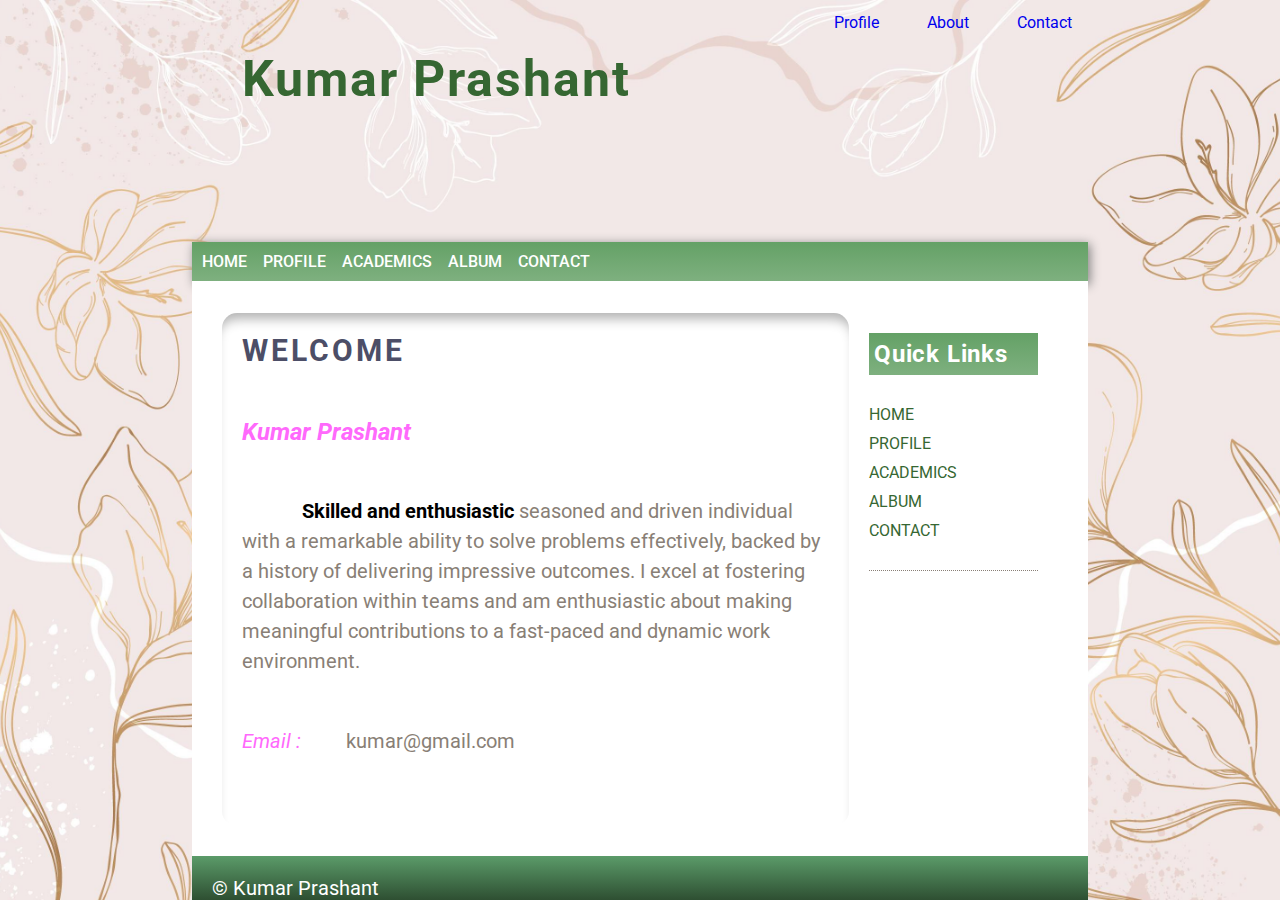
<file: index.html>
<!DOCTYPE html>
<html lang="en">
  <head>
    <link rel="stylesheet" href="./style.css" />
    <title>22MCA0411</title>
  </head>
  <body>
    <div class="container">
      <header>
        <h1>Kumar Prashant</h1>
        <nav>
          <ul>
            <li><a href="./profile/profile.html">Profile</a></li>
            <li><a href="./home/index.html">About</a></li>
            <li><a href="./contact/contact.html">Contact</a></li>
          </ul>
        </nav>
      </header>
      <div class="mainContent">
        <div class="anotherNav">
          <ul>
            <li><a href="./home/index.html">home</a></li>
            <li><a href="./profile/profile.html">profile</a></li>
            <li><a href="./academics/academics.html">academics</a></li>
            <li><a href="./album/album.html">album</a></li>
            <li><a href="./contact/contact.html">contact</a></li>
          </ul>
        </div>

        <div class="info">
          <div class="left">
            <h2>WELCOME</h2>
            <h3>Kumar Prashant</h3>
            <p>
              &emsp;&emsp;&emsp;<b style="color: black"
                >Skilled and enthusiastic</b
              >
              seasoned and driven individual with a remarkable ability to solve problems effectively, backed by a history of delivering impressive outcomes. I excel at fostering collaboration within teams and am enthusiastic about making meaningful contributions to a fast-paced and dynamic work environment.
            </p>

            <p><span>Email : </span>&emsp;&emsp;kumar@gmail.com</p>
          </div>

          
          <div class="right">
            <div class="linkTitle">
              <h2>Quick Links</h2>
              <ul>
                <li><a href="./home/index.html">home</a></li>
                <li><a href="./profile/profile.html">profile</a></li>
                <li><a href="./academics/academics.html">academics</a></li>
                <li><a href="./album/album.html">album</a></li>
                <li><a href="./contact/contact.html">contact</a></li>
              </ul>
            </div>
          </div>
        </div>

        <div class="footer">
          <p>&copy; Kumar Prashant</p>
        </div>
      </div>
    </div>
  </body>
</html>
</file>
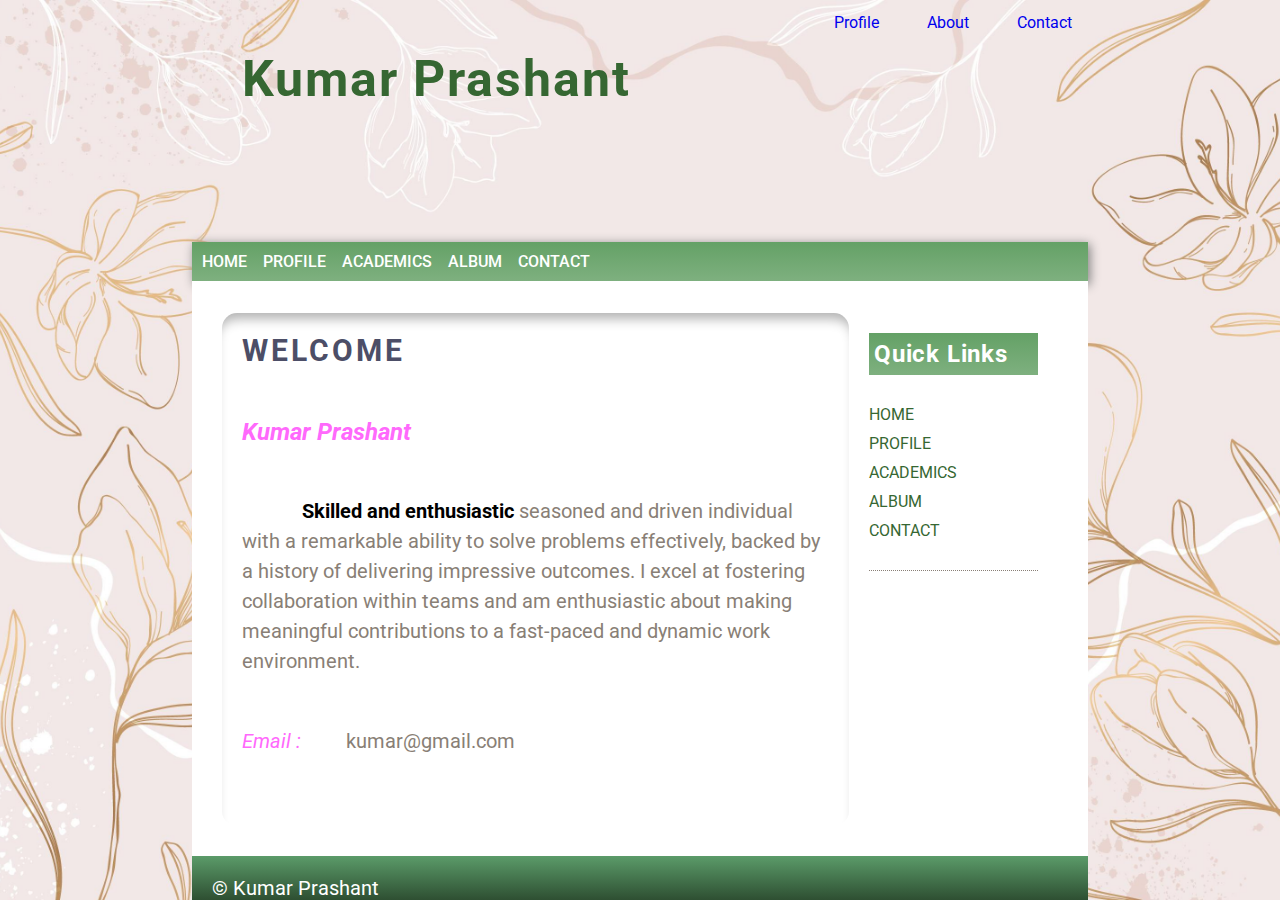
<file: home/index.html>
<!DOCTYPE html>
<html lang="en">
  <head>
    <link rel="stylesheet" href="./style.css" />
    <title>22MCA0411</title>
  </head>
  <body>
    <div class="container">
      <header>
        <h1>Kumar Prashant</h1>
        <nav>
          <ul>
            <li><a href="../profile/profile.html">Profile</a></li>
            <li><a href="../home/index.html">About</a></li>
            <li><a href="../contact/contact.html">Contact</a></li>
          </ul>
        </nav>
      </header>
      <div class="mainContent">
        <div class="anotherNav">
          <ul>
            <li><a href="../home/index.html">home</a></li>
            <li><a href="../profile/profile.html">profile</a></li>
            <li><a href="../academics/academics.html">academics</a></li>
            <li><a href="../album/album.html">album</a></li>
            <li><a href="../contact/contact.html">contact</a></li>
          </ul>
        </div>

        <div class="info">
          <div class="left">
            <h2>WELCOME</h2>
            <h3>Kumar Prashant</h3>
            <p>
              &emsp;&emsp;&emsp;<b style="color: black"
                >Skilled and enthusiastic</b
              >
              seasoned and driven individual with a remarkable ability to solve problems effectively, backed by a history of delivering impressive outcomes. I excel at fostering collaboration within teams and am enthusiastic about making meaningful contributions to a fast-paced and dynamic work environment.
            </p>

            <p><span>Email : </span>&emsp;&emsp;kumar@gmail.com</p>
          </div>

          
          <div class="right">
            <div class="linkTitle">
              <h2>Quick Links</h2>
              <ul>
                <li><a href="../home/index.html">home</a></li>
                <li><a href="../profile/profile.html">profile</a></li>
                <li><a href="../academics/academics.html">academics</a></li>
                <li><a href="../album/album.html">album</a></li>
                <li><a href="../contact/contact.html">contact</a></li>
              </ul>
            </div>
          </div>
        </div>

        <div class="footer">
          <p>&copy; Kumar Prashant</p>
        </div>
      </div>
    </div>
  </body>
</html>
</file>
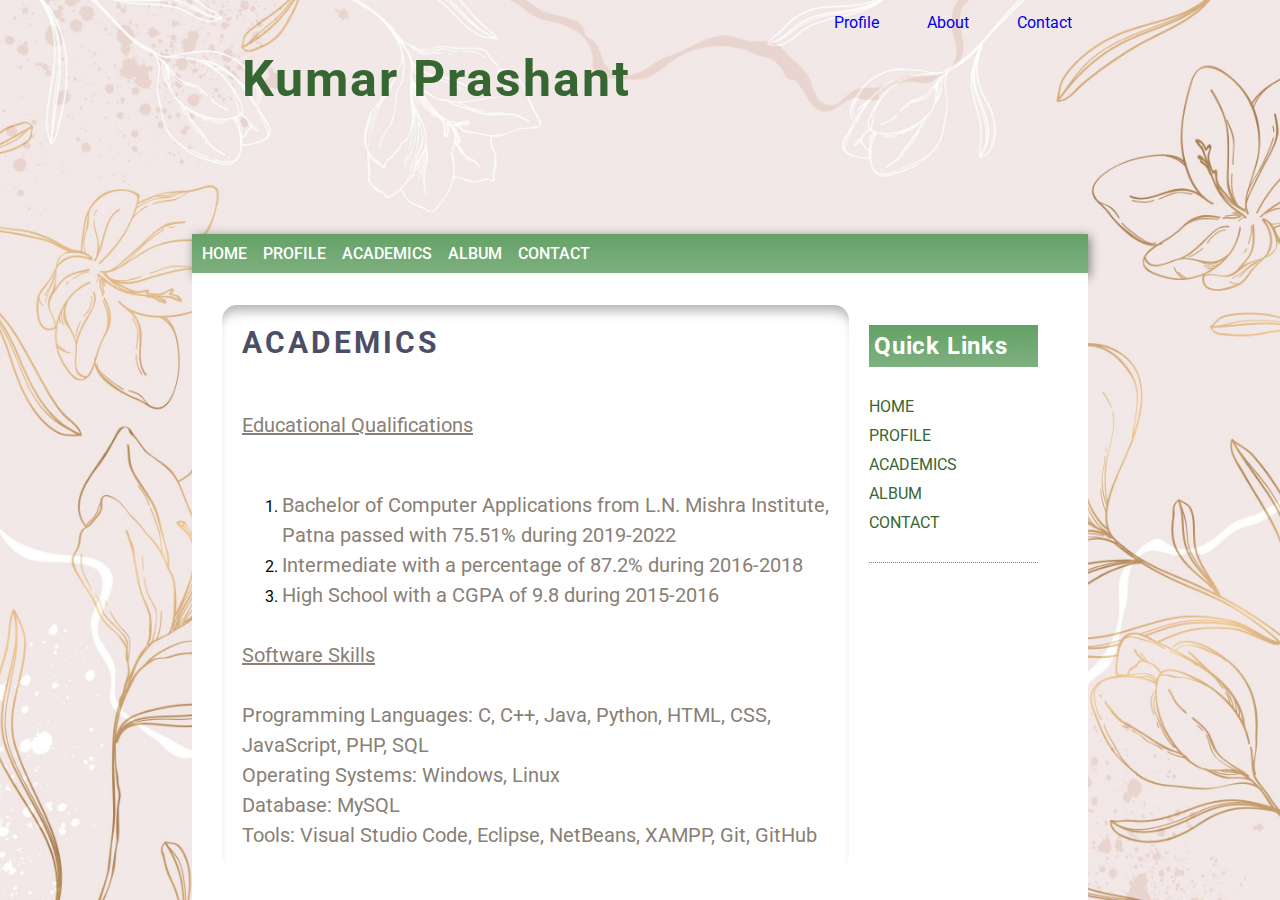
<file: academics/academics.html>
<!DOCTYPE html>
<html lang="en">
  <head>
    <link rel="stylesheet" href="./academics.css" />
    <title>22MCA0411</title>
  </head>
  <body>
    <div class="container">
      <header>
        <h1>Kumar Prashant</h1>
        <nav>
          <ul>
            <li><a href="../profile/profile.html">Profile</a></li>
            <li><a href="../home/index.html">About</a></li>
            <li><a href="../contact/contact.html">Contact</a></li>
          </ul>
        </nav>
      </header>
      <div class="mainContent">
        <div class="anotherNav">
          <ul>
            <li><a href="../home/index.html">home</a></li>
            <li><a href="../profile/profile.html">profile</a></li>
            <li><a href="../academics/academics.html">academics</a></li>
            <li><a href="../album/album.html">album</a></li>
            <li><a href="../contact/contact.html">contact</a></li>
          </ul>
        </div>

        <div class="info">
          <div class="left">
            <h2>ACADEMICS</h2>
           <p style="margin-bottom: 50px;"><u>Educational Qualifications</u></p>
           <ol>
               <li>
                <p>Bachelor of Computer Applications from L.N. Mishra Institute, Patna passed with 75.51%  during 2019-2022</p>
               </li>
            <li>
                <p>Intermediate with a percentage of 87.2% during 2016-2018</p>
            </li>
            <li>
                <p>High School with  a CGPA of 9.8 during 2015-2016</p>
            </li>
           </ol>

           <p style="margin: 30px 0px;"><u>Software Skills</u></p>
              <ul>
                <li>
                     <p>Programming Languages: C, C++, Java, Python, HTML, CSS, JavaScript, PHP, SQL</p>
                </li>
                <li>
                     <p>Operating Systems: Windows, Linux</p>
                </li>
                <li>
                     <p>Database: MySQL</p>
                </li>
                <li>
                     <p>Tools: Visual Studio Code, Eclipse, NetBeans, XAMPP, Git, GitHub</p>
                </li>

          </div>


          <div class="right">
            <div class="linkTitle">
              <h2>Quick Links</h2>
              <ul>
                <li><a href="../home/index.html">home</a></li>
                <li><a href="../profile/profile.html">profile</a></li>
                <li><a href="../academics/academics.html">academics</a></li>
                <li><a href="../album/album.html">album</a></li>
                <li><a href="../contact/contact.html">contact</a></li>
              </ul>
            </div>
          </div>
        </div>
        
      </div>
    </div>
  </body>
</html>
</file>
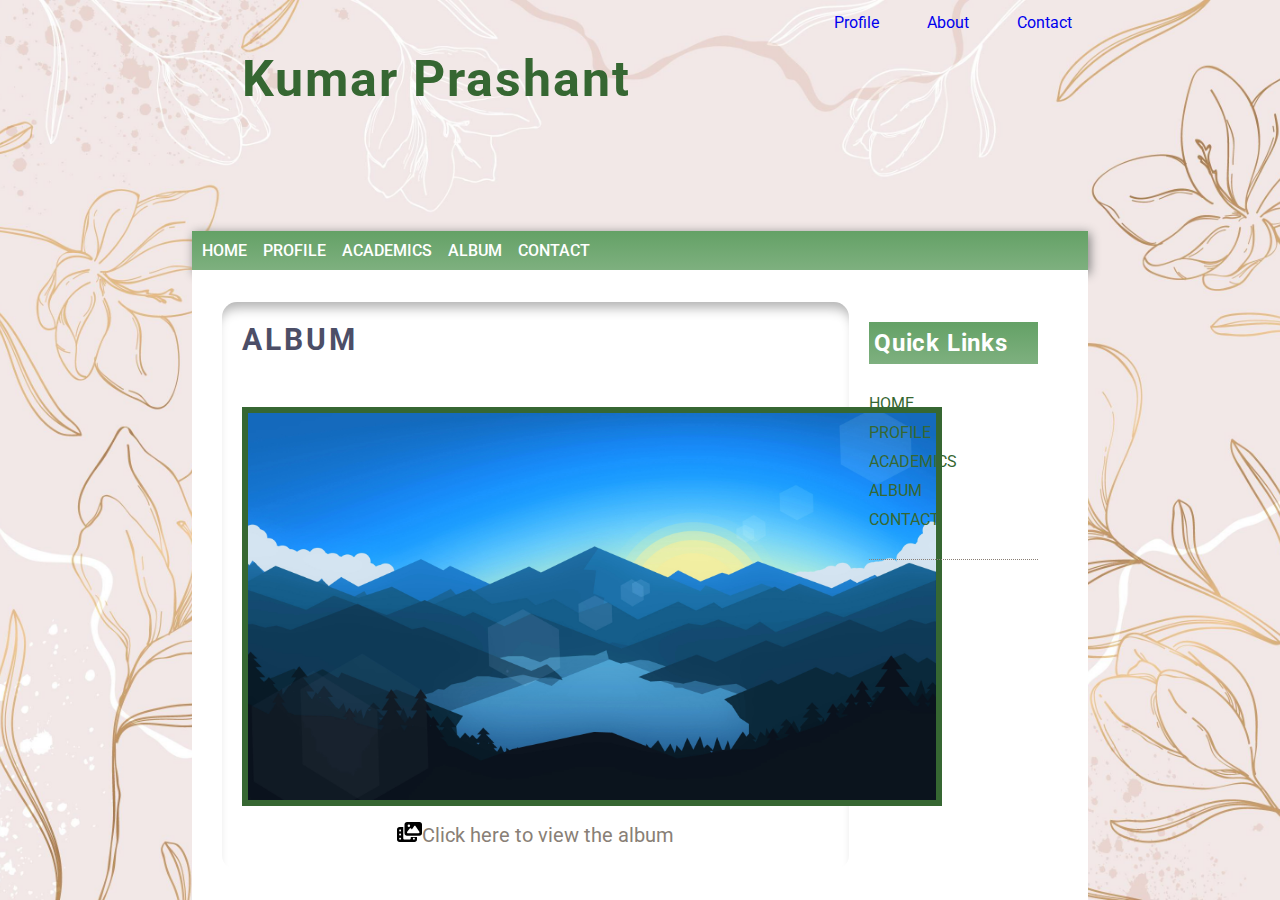
<file: album/album.html>
<!DOCTYPE html>
<html lang="en">
  <head>
    <link rel="stylesheet" href="./album.css" />
    <title>22MCA0411</title>
  </head>
  <body>
    <div class="container">
      <header>
        <h1>Kumar Prashant</h1>
        <nav>
          <ul>
            <li><a href="../profile/profile.html">Profile</a></li>
            <li><a href="../home/index.html">About</a></li>
            <li><a href="../contact/contact.html">Contact</a></li>
          </ul>
        </nav>
      </header>
      <div class="mainContent">
        <div class="anotherNav">
          <ul>
            <li><a href="../home/index.html">home</a></li>
            <li><a href="../profile/profile.html">profile</a></li>
            <li><a href="../academics/academics.html">academics</a></li>
            <li><a href="../album/album.html">album</a></li>
            <li><a href="../contact/contact.html">contact</a></li>
          </ul>
        </div>

        <div class="info">
          <div class="left">
            <h2>ALBUM</h2>
            <img src="./12.jpg" alt="" width="700px" />

            <center><a href="#"><svg xmlns="http://www.w3.org/2000/svg" height="1em" viewBox="0 0 640 512">! Font Awesome Free 6.4.0 by @fontawesome - https://fontawesome.com License - https://fontawesome.com/license (Commercial License) Copyright 2023 Fonticons, Inc. <path d="M256 0H576c35.3 0 64 28.7 64 64V288c0 35.3-28.7 64-64 64H256c-35.3 0-64-28.7-64-64V64c0-35.3 28.7-64 64-64zM476 106.7C471.5 100 464 96 456 96s-15.5 4-20 10.7l-56 84L362.7 169c-4.6-5.7-11.5-9-18.7-9s-14.2 3.3-18.7 9l-64 80c-5.8 7.2-6.9 17.1-2.9 25.4s12.4 13.6 21.6 13.6h80 48H552c8.9 0 17-4.9 21.2-12.7s3.7-17.3-1.2-24.6l-96-144zM336 96a32 32 0 1 0 -64 0 32 32 0 1 0 64 0zM64 128h96V384v32c0 17.7 14.3 32 32 32H320c17.7 0 32-14.3 32-32V384H512v64c0 35.3-28.7 64-64 64H64c-35.3 0-64-28.7-64-64V192c0-35.3 28.7-64 64-64zm8 64c-8.8 0-16 7.2-16 16v16c0 8.8 7.2 16 16 16H88c8.8 0 16-7.2 16-16V208c0-8.8-7.2-16-16-16H72zm0 104c-8.8 0-16 7.2-16 16v16c0 8.8 7.2 16 16 16H88c8.8 0 16-7.2 16-16V312c0-8.8-7.2-16-16-16H72zm0 104c-8.8 0-16 7.2-16 16v16c0 8.8 7.2 16 16 16H88c8.8 0 16-7.2 16-16V416c0-8.8-7.2-16-16-16H72zm336 16v16c0 8.8 7.2 16 16 16h16c8.8 0 16-7.2 16-16V416c0-8.8-7.2-16-16-16H424c-8.8 0-16 7.2-16 16z"/></svg>Click here to view the album</a></center>
          </div>


          <div class="right">
            <div class="linkTitle">
              <h2>Quick Links</h2>
              <ul>
                <li><a href="../home/index.html">home</a></li>
                <li><a href="../profile/profile.html">profile</a></li>
                <li><a href="../academics/academics.html">academics</a></li>
                <li><a href="../album/album.html">album</a></li>
                <li><a href="../contact/contact.html">contact</a></li>
              </ul>
            </div>
          </div>
        </div>
        
      </div>
    </div> 
    
  </body>
</html>
</file>
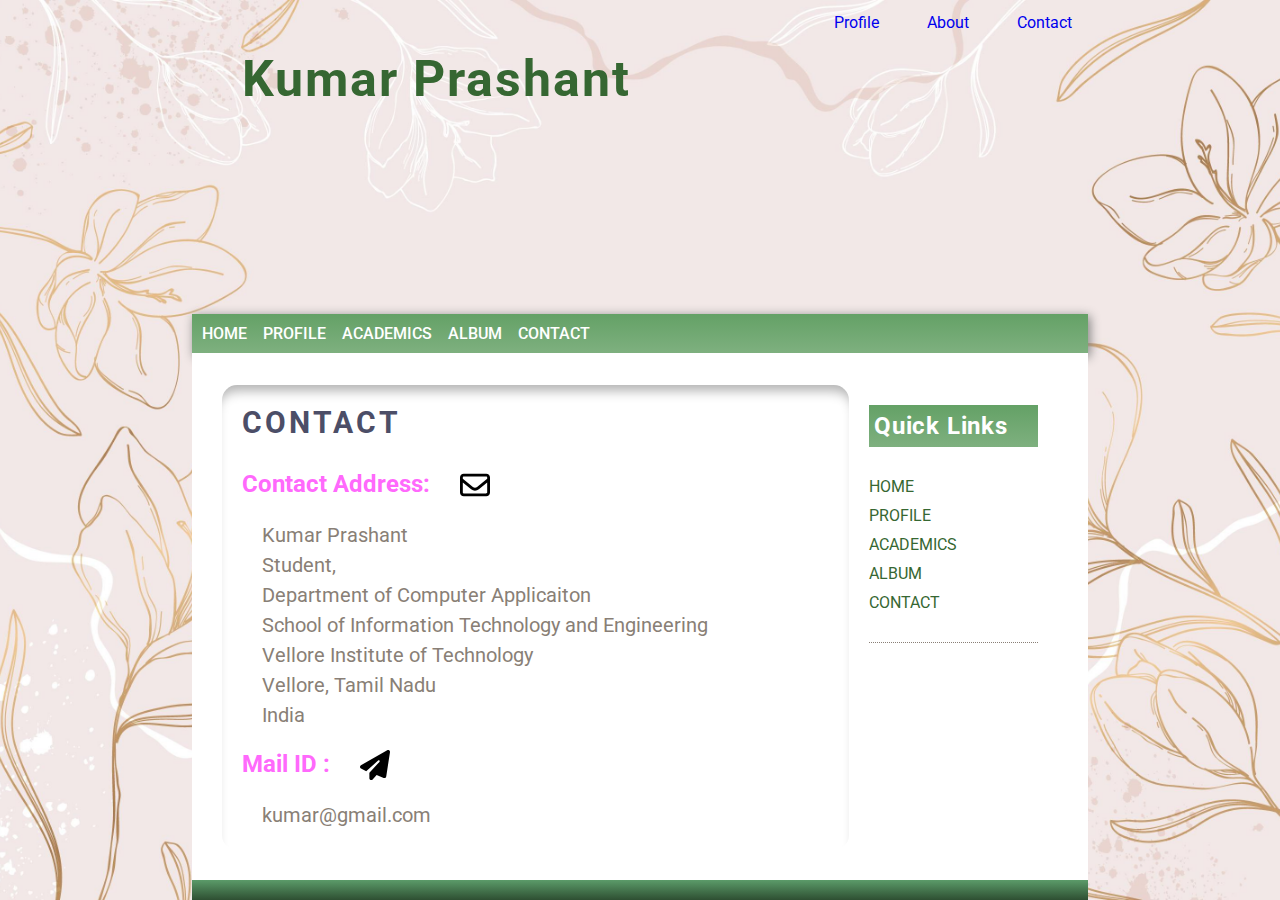
<file: contact/contact.html>
<!DOCTYPE html>
<html lang="en">
  <head>
    <link rel="stylesheet" href="./contact.css" />
    <title>22MCA0411</title>
  </head>
  <body>
    <div class="container">
      <header>
        <h1>Kumar Prashant</h1>
        <nav>
          <ul>
            <li><a href="../profile/profile.html">Profile</a></li>
            <li><a href="../home/index.html">About</a></li>
            <li><a href="../contact/contact.html">Contact</a></li>
          </ul>
        </nav>
      </header>
      <div class="mainContent">
        <div class="anotherNav">
          <ul>
            <li><a href="../home/index.html">home</a></li>
            <li><a href="../profile/profile.html">profile</a></li>
            <li><a href="../academics/academics.html">academics</a></li>
            <li><a href="../album/album.html">album</a></li>
            <li><a href="../contact/contact.html">contact</a></li>
          </ul>
        </div>

        <div class="info">
          <div class="left">
            <h2>CONTACT</h2>
            <h3>Contact Address: <svg xmlns="http://www.w3.org/2000/svg" height="1em" viewBox="0 0 512 512"><!--! Font Awesome Free 6.4.0 by @fontawesome - https://fontawesome.com License - https://fontawesome.com/license (Commercial License) Copyright 2023 Fonticons, Inc. --><path d="M64 112c-8.8 0-16 7.2-16 16v22.1L220.5 291.7c20.7 17 50.4 17 71.1 0L464 150.1V128c0-8.8-7.2-16-16-16H64zM48 212.2V384c0 8.8 7.2 16 16 16H448c8.8 0 16-7.2 16-16V212.2L322 328.8c-38.4 31.5-93.7 31.5-132 0L48 212.2zM0 128C0 92.7 28.7 64 64 64H448c35.3 0 64 28.7 64 64V384c0 35.3-28.7 64-64 64H64c-35.3 0-64-28.7-64-64V128z"/></svg></h3>
            <ul>
                <li><p>Kumar Prashant</p></li>
                <li><p>Student,</p></li>
                <li><p>Department of Computer Applicaiton</p></li>
                <li><p>School of Information Technology and Engineering</p></li>
                <li><p>Vellore Institute of Technology</p></li>
                <li><p>Vellore, Tamil Nadu</p></li>
                <li><p>India</p></li>
            </ul>

            <h3>Mail ID : <svg xmlns="http://www.w3.org/2000/svg" height="1em" viewBox="0 0 512 512"><!--! Font Awesome Free 6.4.0 by @fontawesome - https://fontawesome.com License - https://fontawesome.com/license (Commercial License) Copyright 2023 Fonticons, Inc. --><path d="M498.1 5.6c10.1 7 15.4 19.1 13.5 31.2l-64 416c-1.5 9.7-7.4 18.2-16 23s-18.9 5.4-28 1.6L284 427.7l-68.5 74.1c-8.9 9.7-22.9 12.9-35.2 8.1S160 493.2 160 480V396.4c0-4 1.5-7.8 4.2-10.7L331.8 202.8c5.8-6.3 5.6-16-.4-22s-15.7-6.4-22-.7L106 360.8 17.7 316.6C7.1 311.3 .3 300.7 0 288.9s5.9-22.8 16.1-28.7l448-256c10.7-6.1 23.9-5.5 34 1.4z"/></svg></h3>
            <p>kumar@gmail.com</p>
              
          </div>

          
          <div class="right">
            <div class="linkTitle">
              <h2>Quick Links</h2>
              <ul>
                <li><a href="../home/index.html">home</a></li>
                <li><a href="../profile/profile.html">profile</a></li>
                <li><a href="../academics/academics.html">academics</a></li>
                <li><a href="../album/album.html">album</a></li>
                <li><a href="../contact/contact.html">contact</a></li>
              </ul>
            </div>
          </div>
        </div>

        <div class="footer">
        </div>
      </div>
    </div>
  </body>
</html>
</file>
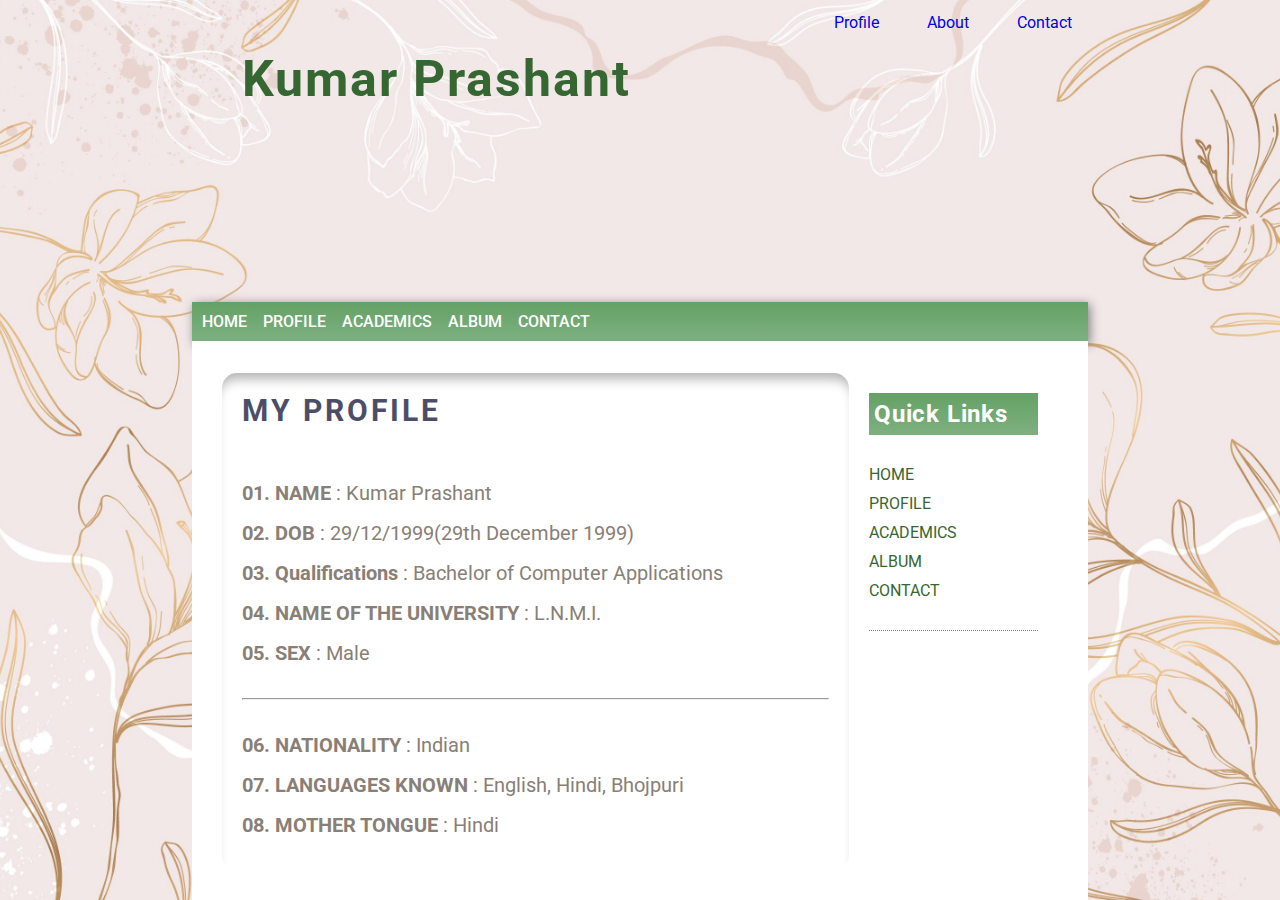
<file: profile/profile.html>
<!DOCTYPE html>
<html lang="en">
  <head>
    <link rel="stylesheet" href="./profile.css" />
    <title>22MCA0411</title>
  </head>
  <body>
    <div class="container">
      <header>
        <h1>Kumar Prashant</h1>
        <nav>
          <ul>
            <li><a href="../profile/profile.html">Profile</a></li>
            <li><a href="../home/index.html">About</a></li>
            <li><a href="../contact/contact.html">Contact</a></li>
          </ul>
        </nav>
      </header>
      <div class="mainContent">
        <div class="anotherNav">
          <ul>
            <li><a href="../home/index.html">home</a></li>
            <li><a href="../profile/profile.html">profile</a></li>
            <li><a href="../academics/academics.html">academics</a></li>
            <li><a href="../album/album.html">album</a></li>
            <li><a href="../contact/contact.html">contact</a></li>
          </ul>
        </div>

        <div class="info">
          <div class="left">
            <h2>MY PROFILE</h2>
            <p><b>01. NAME</b> : Kumar Prashant</p>
            <p><b>02. DOB</b> : 29/12/1999(29th December 1999)</p>
            <p><b>03. Qualifications</b> : Bachelor of Computer Applications</p>
            <p><b>04. NAME OF THE UNIVERSITY</b> : L.N.M.I.</p>
            <p><b>05. SEX</b> : Male</p>
            <hr>
            <p><b>06. NATIONALITY</b> : Indian</p>
            <p><b>07. LANGUAGES KNOWN</b> : English, Hindi, Bhojpuri</p>
            <p><b>08. MOTHER TONGUE</b> : Hindi</p>
          </div>


          <div class="right">
            <div class="linkTitle">
              <h2>Quick Links</h2>
              <ul>
                <li><a href="../home/index.html">home</a></li>
                <li><a href="../profile/profile.html">profile</a></li>
                <li><a href="../academics/academics.html">academics</a></li>
                <li><a href="../album/album.html">album</a></li>
                <li><a href="../contact/contact.html">contact</a></li>
              </ul>
            </div>
          </div>
        </div>
      </div>
    </div>
  </body>
</html>
</file>
<file: style.css>
@import url('https://fonts.googleapis.com/css2?family=Roboto:wght@400;700&display=swap');

* {
    margin: 0px;
    padding: 0px;
    box-sizing: border-box;
}

body {
    background: url(./bg.jpg);
    background-size: cover;
    background-position: center;
    display: flex;
    justify-content: center;
    align-items: center;
    font-family: 'Roboto', sans-serif;
}

ul {
    list-style-type: none;
}

a {
    text-decoration: none;
}

a:active {
    text-decoration: none;
}

.container {
    width: 70%;
    height: 100vh;
    display: flex;
    flex-direction: column;
    justify-content: space-between;
}

header {
    display: flex;
    justify-content: space-between;
}

header h1 {
    letter-spacing: 2px;
    margin: 50px;
    font-size: 42px;
    color: #366732;
    font-size: 50px;
}

nav ul {
    display: flex;
    column-gap: 3rem;
    margin-top: 0.8rem;
    margin-right: 1rem;
}

.anotherNav {
    background: linear-gradient(#64a166, #7eb07f);
    border-bottom: 2px solid white;
    box-shadow: 2px 2px 10px grey;
}

.anotherNav ul {
    display: flex;
    padding: 10px;
}

.anotherNav ul li a {
    margin-right: 1rem;
    color: white;
    text-transform: uppercase;
    font-weight: 500;
    text-decoration: none;
}

.info {
    background-color: white;
    padding: 30px;
    display: flex;
}

.left {
    width: 75%;
    padding: 20px;
    border-radius: 15px;
    box-shadow: inset 0px 12px 12px -6px rgba(0, 0, 0, 0.3);
}

.right {
    width: 25%;
    padding: 20px;
}

.left h2 {
   color: #4c4e67; 
   letter-spacing: 3px;
   font-size: 30px;
   margin-bottom: 50px;
}

.left h3 {
    color: #ff69fc;
    font-style: italic;
    font-size: 24px;
    margin-bottom: 50px;
}

.left p {
    color: #897f76;
    font-size: 20px;
    line-height: 30px;
    margin-bottom: 50px;
}

.left span {
    color: #ff69fc;
    font-style: italic;
}

.right h2 {
    color: white;
    background: linear-gradient(#64a166, #7eb07f);
    padding: 7px 5px;
    letter-spacing: .8px;
}

.right ul {
    padding: 20px 0px;
    height: 100%;
    border-bottom: 1px dotted #897f76;
}

.right li {
    margin: 10px 0px;
}

.right ul li a {
    text-decoration: none;
    text-transform: uppercase;
    color: #366732;
}



.footer {
    width: 100%;
    padding: 20px 20px 0px 20px;
    background: linear-gradient(#5b9b69, #2e4f32);
    color: white;
}

.footer p {
    font-size: 20px;
}
</file>
<file: home/style.css>
@import url('https://fonts.googleapis.com/css2?family=Roboto:wght@400;700&display=swap');

* {
    margin: 0px;
    padding: 0px;
    box-sizing: border-box;
}

body {
    background: url(../bg.jpg);
    background-size: cover;
    background-position: center;
    display: flex;
    justify-content: center;
    align-items: center;
    font-family: 'Roboto', sans-serif;
}

ul {
    list-style-type: none;
}

a {
    text-decoration: none;
}

a:active {
    text-decoration: none;
}

.container {
    width: 70%;
    height: 100vh;
    display: flex;
    flex-direction: column;
    justify-content: space-between;
}

header {
    display: flex;
    justify-content: space-between;
}

header h1 {
    letter-spacing: 2px;
    margin: 50px;
    font-size: 42px;
    color: #366732;
    font-size: 50px;
}

nav ul {
    display: flex;
    column-gap: 3rem;
    margin-top: 0.8rem;
    margin-right: 1rem;
}

.anotherNav {
    background: linear-gradient(#64a166, #7eb07f);
    border-bottom: 2px solid white;
    box-shadow: 2px 2px 10px grey;
}

.anotherNav ul {
    display: flex;
    padding: 10px;
}

.anotherNav ul li a {
    margin-right: 1rem;
    color: white;
    text-transform: uppercase;
    font-weight: 500;
    text-decoration: none;
}

.info {
    background-color: white;
    padding: 30px;
    display: flex;
}

.left {
    width: 75%;
    padding: 20px;
    border-radius: 15px;
    box-shadow: inset 0px 12px 12px -6px rgba(0, 0, 0, 0.3);
}

.right {
    width: 25%;
    padding: 20px;
}

.left h2 {
   color: #4c4e67; 
   letter-spacing: 3px;
   font-size: 30px;
   margin-bottom: 50px;
}

.left h3 {
    color: #ff69fc;
    font-style: italic;
    font-size: 24px;
    margin-bottom: 50px;
}

.left p {
    color: #897f76;
    font-size: 20px;
    line-height: 30px;
    margin-bottom: 50px;
}

.left span {
    color: #ff69fc;
    font-style: italic;
}

.right h2 {
    color: white;
    background: linear-gradient(#64a166, #7eb07f);
    padding: 7px 5px;
    letter-spacing: .8px;
}

.right ul {
    padding: 20px 0px;
    height: 100%;
    border-bottom: 1px dotted #897f76;
}

.right li {
    margin: 10px 0px;
}

.right ul li a {
    text-decoration: none;
    text-transform: uppercase;
    color: #366732;
}



.footer {
    width: 100%;
    padding: 20px 20px 0px 20px;
    background: linear-gradient(#5b9b69, #2e4f32);
    color: white;
}

.footer p {
    font-size: 20px;
}
</file>
<file: academics/academics.css>
@import url('https://fonts.googleapis.com/css2?family=Roboto:wght@400;700&display=swap');

* {
    margin: 0px;
    padding: 0px;
    box-sizing: border-box;
}

body {
    background: url(../bg.jpg);
    background-size: cover;
    background-position: center;
    display: flex;
    justify-content: center;
    align-items: center;
    font-family: 'Roboto', sans-serif;
}

ul {
    list-style-type: none;
}

a {
    text-decoration: none;
}

a:active {
    text-decoration: none;
}

.container {
    width: 70%;
    height: 100vh;
    display: flex;
    flex-direction: column;
    justify-content: space-between;
}

header {
    display: flex;
    justify-content: space-between;
}

header h1 {
    letter-spacing: 2px;
    margin: 50px;
    font-size: 42px;
    color: #366732;
    font-size: 50px;
}

nav ul {
    display: flex;
    column-gap: 3rem;
    margin-top: 0.8rem;
    margin-right: 1rem;
}


.anotherNav {
    background: linear-gradient(#64a166, #7eb07f);
    border-bottom: 2px solid white;
    box-shadow: 2px 2px 10px grey;
}

.anotherNav ul {
    display: flex;
    padding: 10px;
}

.anotherNav ul li a {
    margin-right: 1rem;
    color: white;
    text-transform: uppercase;
    font-weight: 500;
    text-decoration: none;
}

.info {
    background-color: white;
    padding: 30px;
    display: flex;
}

.left {
    width: 75%;
    padding: 20px;
    border-radius: 15px;
    box-shadow: inset 0px 12px 12px -6px rgba(0, 0, 0, 0.3);
}

.right {
    width: 25%;
    padding: 20px;
}

.left h2 {
   color: #4c4e67; 
   letter-spacing: 3px;
   font-size: 30px;
   margin-bottom: 50px;
}

.left h3 {
    color: #ff69fc;
    font-style: italic;
    font-size: 24px;
    margin-bottom: 50px;
}

.left p {
    color: #897f76;
    font-size: 20px;
    line-height: 30px;
}

.left span {
    color: #ff69fc;
    font-style: italic;
}

.right h2 {
    color: white;
    background: linear-gradient(#64a166, #7eb07f);
    padding: 7px 5px;
    letter-spacing: .8px;
}

.right ul {
    padding: 20px 0px;
    height: 100%;
    border-bottom: 1px dotted #897f76;
}

.right li {
    margin: 10px 0px;
}

.right ul li a {
    text-decoration: none;
    text-transform: uppercase;
    color: #366732;

}

ol {
    margin-left: 40px;
}
</file>
<file: album/album.css>
@import url('https://fonts.googleapis.com/css2?family=Roboto:wght@400;700&display=swap');

* {
    margin: 0px;
    padding: 0px;
    box-sizing: border-box;
}

body {
    background: url(../bg.jpg);
    background-size: cover;
    background-position: center;
    display: flex;
    justify-content: center;
    align-items: center;
    font-family: 'Roboto', sans-serif;
}

ul {
    list-style-type: none;
}

a {
    text-decoration: none;
}

a:active {
    text-decoration: none;
}

.container {
    width: 70%;
    height: 100vh;
    display: flex;
    flex-direction: column;
    justify-content: space-between;
}

header {
    display: flex;
    justify-content: space-between;
}

header h1 {
    letter-spacing: 2px;
    margin: 50px;
    font-size: 42px;
    color: #366732;
    font-size: 50px;
}

nav ul {
    display: flex;
    column-gap: 3rem;
    margin-top: 0.8rem;
    margin-right: 1rem;
}

.anotherNav {
    background: linear-gradient(#64a166, #7eb07f);
    border-bottom: 2px solid white;
    box-shadow: 2px 2px 10px grey;
}

.anotherNav ul {
    display: flex;
    padding: 10px;
}

.anotherNav ul li a {
    margin-right: 1rem;
    color: white;
    text-transform: uppercase;
    font-weight: 500;
    text-decoration: none;
}

.info {
    background-color: white;
    padding: 30px;
    display: flex;
}

.left {
    width: 75%;
    padding: 20px;
    border-radius: 15px;
    box-shadow: inset 0px 12px 12px -6px rgba(0, 0, 0, 0.3);
}

.right {
    width: 25%;
    padding: 20px;
}

.left h2 {
   color: #4c4e67; 
   letter-spacing: 3px;
   font-size: 30px;
   margin-bottom: 50px;
}

.left a {
    color: #897f76;
    font-size: 20px;
    line-height: 30px;
}

.right h2 {
    color: white;
    background: linear-gradient(#64a166, #7eb07f);
    padding: 7px 5px;
    letter-spacing: .8px;
}

.right ul {
    padding: 20px 0px;
    height: 100%;
    border-bottom: 1px dotted #897f76;
}

.right li {
    margin: 10px 0px;
}

.right ul li a {
    text-decoration: none;
    text-transform: uppercase;
    color: #366732;

}

img {
    border: 6px solid #366732;
    margin-bottom: 10px;
  }
</file>
<file: contact/contact.css>
@import url('https://fonts.googleapis.com/css2?family=Roboto:wght@400;700&display=swap');

* {
    margin: 0px;
    padding: 0px;
    box-sizing: border-box;
}

body {
    background: url(../bg.jpg);
    background-size: cover;
    background-position: center;
    display: flex;
    justify-content: center;
    align-items: center;
    font-family: 'Roboto', sans-serif;
}

li {
    list-style-type: none;
}

a {
    text-decoration: none;
}

a:active {
    text-decoration: none;
}

.container {
    width: 70%;
    height: 100vh;
    display: flex;
    flex-direction: column;
    justify-content: space-between;
}

header {
    display: flex;
    justify-content: space-between;
}

header h1 {
    letter-spacing: 2px;
    margin: 50px;
    font-size: 42px;
    color: #366732;
    font-size: 50px;
}

nav ul {
    display: flex;
    column-gap: 3rem;
    margin-top: 0.8rem;
    margin-right: 1rem;
}


.anotherNav {
    background: linear-gradient(#64a166, #7eb07f);
    border-bottom: 2px solid white;
    box-shadow: 2px 2px 10px grey;
}

.anotherNav ul {
    display: flex;
    padding: 10px;
}

.anotherNav ul li a {
    margin-right: 1rem;
    color: white;
    text-transform: uppercase;
    font-weight: 500;
    text-decoration: none;
}

.info {
    background-color: white;
    padding: 30px;
    display: flex;
}

.left {
    width: 75%;
    padding: 20px;
    border-radius: 15px;
    box-shadow: inset 0px 12px 12px -6px rgba(0, 0, 0, 0.3);
}

.right {
    width: 25%;
    padding: 20px;
}

.left h2 {
   color: #4c4e67; 
   letter-spacing: 3px;
   font-size: 30px;
   margin-bottom: 30px;
}

.left h3 {
    color: #ff69fc;
    font-size: 24px;
    margin: 20px 0px;
}

.left p {
    color: #897f76;
    font-size: 20px;
    line-height: 30px;
    margin-left: 20px;
}

.left ul {
    margin-right: 50px;
}

.right h2 {
    color: white;
    background: linear-gradient(#64a166, #7eb07f);
    padding: 7px 5px;
    letter-spacing: .8px;
}

.right ul {
    padding: 20px 0px;
    height: 100%;
    border-bottom: 1px dotted #897f76;
}

.right li {
    margin: 10px 0px;
}

.right ul li a {
    text-decoration: none;
    text-transform: uppercase;
    color: #366732;

}

svg {
    font-size: 30px;
    margin-left: 30px;
}

.footer {
    width: 100%;
    padding: 20px 20px 0px 20px;
    background: linear-gradient(#5b9b69, #2e4f32);
    color: white;
}

.left h3 {
    display: flex;
}
</file>
<file: profile/profile.css>
@import url('https://fonts.googleapis.com/css2?family=Roboto:wght@400;700&display=swap');

* {
    margin: 0px;
    padding: 0px;
    box-sizing: border-box;
}

body {
    background: url(../bg.jpg);
    background-size: cover;
    background-position: center;
    display: flex;
    justify-content: center;
    align-items: center;
    font-family: 'Roboto', sans-serif;
}

ul {
    list-style-type: none;
}

a {
    text-decoration: none;
}

a:active {
    text-decoration: none;
}

.container {
    width: 70%;
    height: 100vh;
    display: flex;
    flex-direction: column;
    justify-content: space-between;
}

header {
    display: flex;
    justify-content: space-between;
}

header h1 {
    letter-spacing: 2px;
    margin: 50px;
    font-size: 42px;
    color: #366732;
    font-size: 50px;
}

nav ul {
    display: flex;
    column-gap: 3rem;
    margin-top: 0.8rem;
    margin-right: 1rem;
}


.anotherNav {
    background: linear-gradient(#64a166, #7eb07f);
    border-bottom: 2px solid white;
    box-shadow: 2px 2px 10px grey;
}

.anotherNav ul {
    display: flex;
    padding: 10px;
}

.anotherNav ul li a {
    margin-right: 1rem;
    color: white;
    text-transform: uppercase;
    font-weight: 500;
    text-decoration: none;
}

.info {
    background-color: white;
    padding: 30px;
    display: flex;
}

.left {
    width: 75%;
    padding: 20px;
    border-radius: 15px;
    box-shadow: inset 0px 12px 12px -6px rgba(0, 0, 0, 0.3);
}

.right {
    width: 25%;
    padding: 20px;
}

.left h2 {
   color: #4c4e67; 
   letter-spacing: 3px;
   font-size: 30px;
   margin-bottom: 50px;
}

.left p {
    color: #897f76;
    font-size: 20px;
    line-height: 30px;
    margin: 10px 0px;
}

.left hr {
    margin: 30px 0px;
}

.right h2 {
    color: white;
    background: linear-gradient(#64a166, #7eb07f);
    padding: 7px 5px;
    letter-spacing: .8px;
}

.right ul {
    padding: 20px 0px;
    height: 100%;
    border-bottom: 1px dotted #897f76;
}

.right li {
    margin: 10px 0px;
}

.right ul li a {
    text-decoration: none;
    text-transform: uppercase;
    color: #366732;

}
</file>
